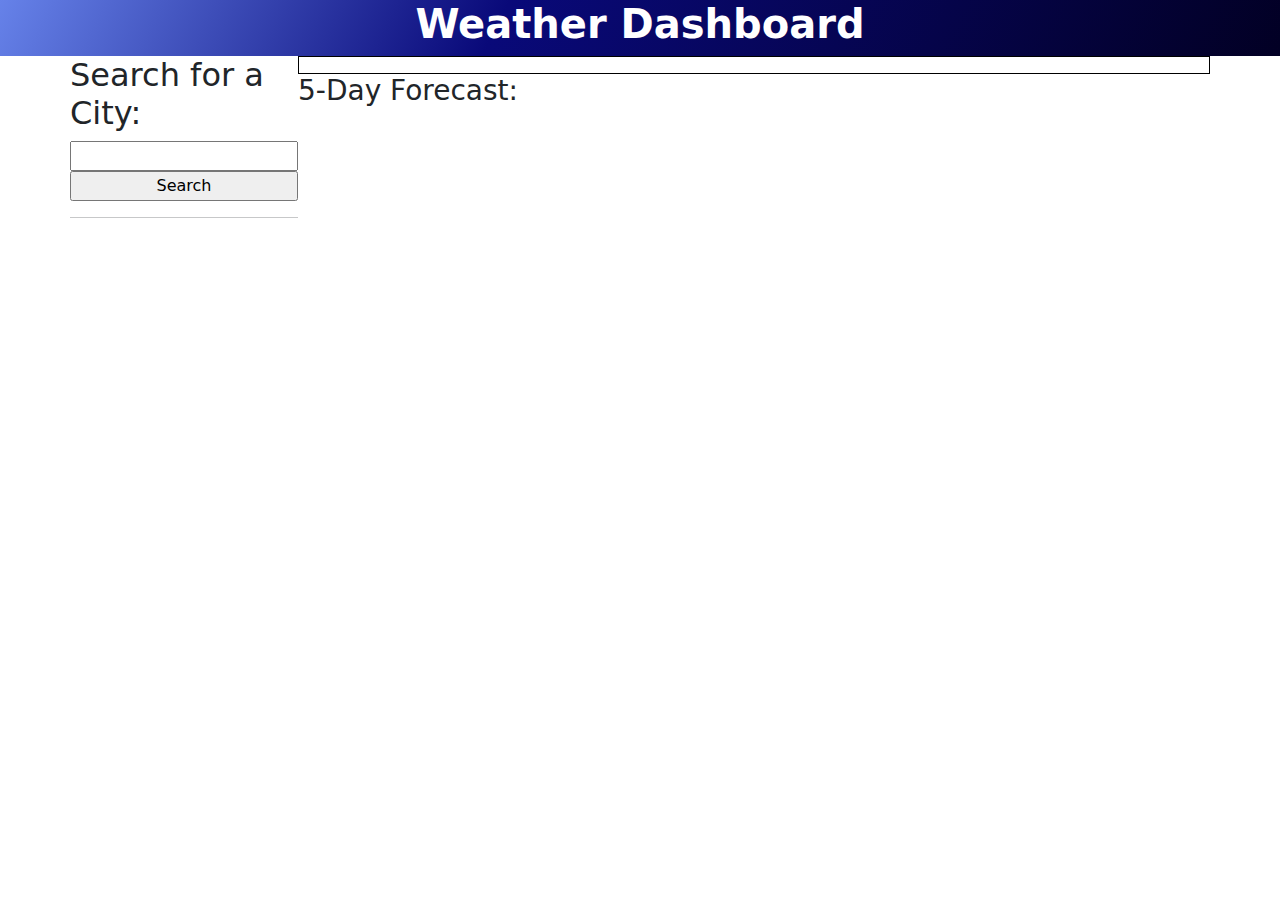
<file: index.html>
<!DOCTYPE html>
<html lang="en">
  <head>
    <meta charset="UTF-8" />
    <meta name="viewport" content="width=device-width, initial-scale=1.0" />
    <meta http-equiv="X-UA-Compatible" content="ie=edge" />
    <link
      rel="stylesheet"
      href="https://cdn.jsdelivr.net/npm/bootstrap@5.1.3/dist/css/bootstrap.min.css"
    />
    <link
      rel="stylesheet"
      href="https://use.fontawesome.com/releases/v5.8.1/css/all.css"
      integrity="sha384-50oBUHEmvpQ+1lW4y57PTFmhCaXp0ML5d60M1M7uH2+nqUivzIebhndOJK28anvf"
      crossorigin="anonymous"
    />
    <link
      href="https://fonts.googleapis.com/css?family=Open+Sans&display=swap"
      rel="stylesheet"
    />

    <script src="./assets/libs/jquery-3.7.1.min.js"></script>
    <!-- ADDED TO LIBS FILE -->
    <link rel="stylesheet" href="./assets/css/style.css" />
    <title>Weather App</title>
  </head>

  <body>


    <header id="title">
      <h1><b>Weather Dashboard</b></h1>
    </header>

    <section id="content" class="container twen-eight">
      
      <div class="left">
        <h2>Search for a City:</h2>
        <form action="POST" name="state">
          <input type="text" name="state_text">
          <input type="submit" name="state_submit" value="Search">
        </form>
      <hr>
        <div id="places">
          <!-- CONTENT HERE WILL BE CREATED DYNAMICALLY -->
          
        </div>

      </div>

      <div class="right">
        <div id="subcontent">
          <h2 id="citydate">
           
          </h2>
          
          <p id="temp">
           
          </p>
          <p id="wind">
            
          </p>
          <p id="humidity">
            
          </p>

     
        </div>
        
        <div id="today-forecast">
          <!-- CONTENT HERE WILL BE GENERATED DYNAMICALLY  -->
        </div>

        <h3>5-Day Forecast:</h3>
        <div id="forecast">
          <!-- CONTENT HERE WILL BE GENERATED DYNAMICALLY  -->
        </div>

      </div>

    </section>

    <script src="./assets/js/logic.js"></script>
  </body>
</html>
</file>
<file: assets/css/style.css>
body {
    display: flex;
    flex-direction: column;
    height: 100%;
    width: 100%;
}

form {
    display: flex;
    flex-direction: column;
}

#title {
    text-align: center;
    color: white;
    font-size: 1%;
    width: 100;
    background: rgb(2,0,36);
    background: linear-gradient(297deg, rgba(2,0,36,1) 0%, rgba(9,9,121,1) 61%, rgba(102,130,233,1) 100%); 
}

#subcontent {
    width: 100%;
    border: 1px solid black;
}

#forecast {
    width: 100%;
    display: flex;
    flex-direction: row;
}

.container {
    display: flex;
    height: 100%;
    width: 100%;
    flex-direction: row;
    position: relative;
}

.left {
    position: absolute;
    left: 0;
    width: 20%;
}

.right {
    position: absolute;
    right: 0;
    width: 80%;
}

.fore-style {
    background-color: darkgray;
    margin: 20px;
    width: 50vw;
}
</file>
